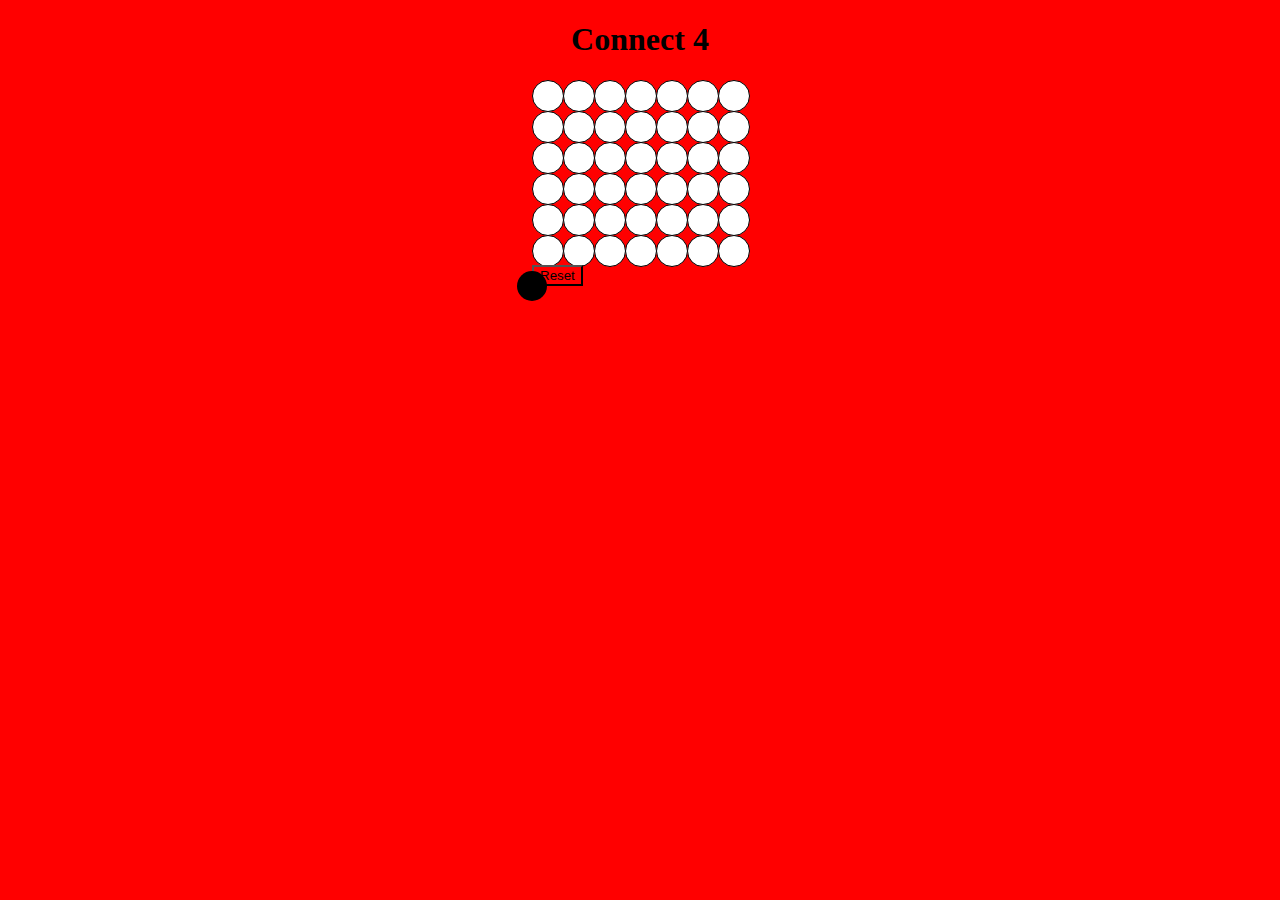
<file: c4zigwasm/index.html>
<!DOCTYPE html>
<html lang="en">

<head>
    <meta charset="UTF-8">
    <meta name="viewport" content="width=device-width, initial-scale=1.0">
    <title>Document</title>
    <link rel="stylesheet" type="text/css" href="style.css" />
</head>

<body>
    <div id="game">
        <h1 style="text-align: center;">Connect 4</h1>
        <div id="grid" class="grid">
        </div>
        <button id="reset_button">Reset</button>
        <div id="cursor-follower"></div>
    </div>
</body>
<script src="loader.js"></script>
<script>
    const cursorFollower = document.getElementById('cursor-follower');

    document.addEventListener('mousemove', (e) => {
        cursorFollower.style.left = e.clientX + 'px';
        cursorFollower.style.top = e.clientY + 'px';
    });
</script>

</html>
</file>
<file: c4zigwasm/style.css>
body {
    /* background-color: rgb(104, 59, 89); */
    background-color: red;
}

.grid {
    display: grid;
    grid-template-columns: repeat(7, 30px);
    grid-template-rows: repeat(6, 30px);
    gap: 1px;
}

.cell {
    width: 30px;
    height: 30px;
    border: 1px solid #000;
    border-radius: 50%;
}

#game {
    max-width: fit-content;
    margin-left: auto;
    margin-right: auto;
}

#reset_button {
    background-color: red;
}

#cursor-follower {
    position: fixed;
    width: 30px;
    height: 30px;
    border-radius: 50%;
    background-color: #000;
    pointer-events: none;
    transform: translate(-50%, -50%);
}
</file>
